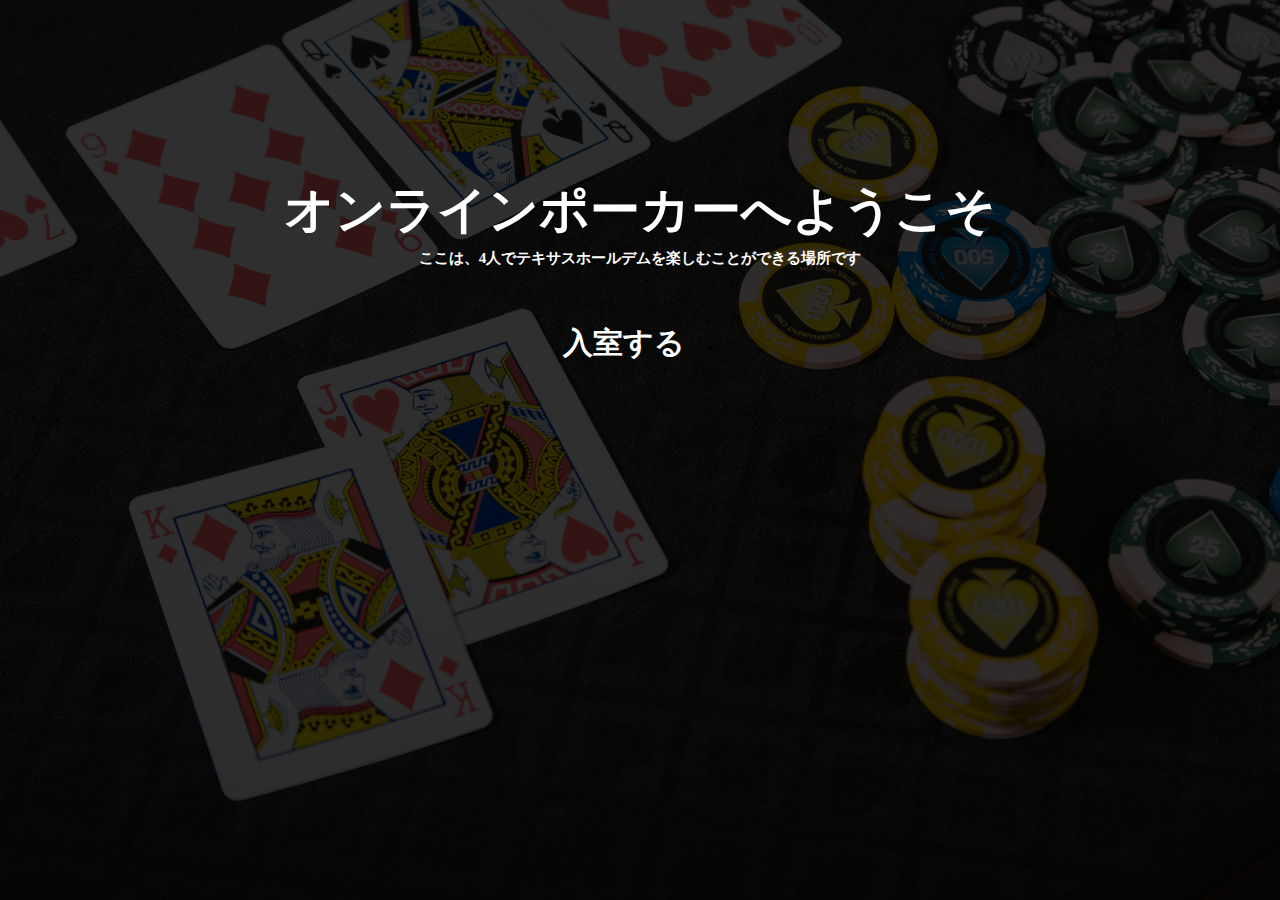
<file: src/main/resources/static/index.html>
<!DOCTYPE html>
<html lang="ja">

<head>
  <meta charset="utf-8">
  <title>Cardgame</title>
  <link rel="stylesheet" href="css/stylesheet.css">
</head>

<body>
  <main>
    <div class="main">
      <div class="main-bg">
        <div class="wrapper">
          <div class="main-area">
            <div class="porker-intro-area">
              <h1>オンラインポーカーへようこそ</h1>
              <h3>ここは、4人でテキサスホールデムを楽しむことができる場所です</h3>
              <div class="main-button">
                <div class="button-tule">
                  <a class="main-rule-link" href="Room/rule">入室する</a>
                  <img class="arrow-img" src="img/arrow.png">
                </div>
              </div>
            </div>
          </div>
        </div>
      </div>
    </div>
  </main>
</body>

</html>
</file>
<file: src/main/resources/static/css/stylesheet.css>
/* リセットcss */
html,
body,
h1,
h2,
h3,
h4,
h5,
a,
p,
img {
  margin: 0;
  padding: 0;
}

/* 共通部分 */

a {
  text-decoration: none;
}

html,
body {
  font-family: "游明朝", YuMincho, "Hiragino Mincho ProN W3", "ヒラギノ明朝 ProN W3", "Hiragino Mincho ProN", "HG明朝E", "ＭＳ Ｐ明朝", "ＭＳ 明朝", serif;
}

.wrapper {
  margin: 0 50px;
}

li {
  list-style: none;
}

.footer {
  padding: 30px 0;
  text-align: center;
}

.porker-bg {
  background-image: url(../img/porker-bg.jpg);
  background-repeat: no-repeat;
  background-size: cover;
}

/* トップページ(index.html) */

.main {
  background-image: url(../img/main-back.jpeg);
  background-repeat: no-repeat;
  background-size: cover;
  color: white;
  min-height: 100vh;
}

.main-bg {
  background: rgba(0, 0, 0, 0.8);
  min-height: 100vh;
}

.main-area {
  display: flex;
  justify-content: center;
  align-items: center;
  width: 100%;
  text-align: center;
  padding-top: 15%;
}


.porker-intro-area h1 {
  font-size: 50px;
}

.porker-intro-area h3 {
  font-size: 15px;
  margin-top: 5px;
}

.main-button {
  display: inline-block;
  margin-top: 50px;
  color: black;
  height: 50px;
  line-height: 50px;
  transition: 0.5s;
}

.button-tule {
  display: flex;
  padding: 0 20px;
}


.main-button:hover .main-rule-link {
  transition: 0.5s;
  color: black;
}

.main-button:hover .button-tule {
  transition: 0.5s;
  background-color: white;
}

.main-button:hover .arrow-img {
  transition: 0.5s;
  opacity: 1;
}

.main-rule-link {
  display: inline-block;
  color: white;
  font-weight: bold;
  font-size: 30px;
  margin: 0 auto;
}

.arrow-img {
  display: inline-block;
  position: relative;
  top: 25px;
  height: 10px;
}


/* ルールページ(rule.html) */
.rule-page {
  background-color: black;
  color: white;
  height: 100%;
  width: 100%;
}

.button-area {
  width: 100%;
  margin: 0 auto;
  padding: 40px 0 40px;
  text-align: center;
  border-bottom: 2px solid grey;
}

.wait-place {
  display: inline-block;
  color: black;
  height: 50px;
  line-height: 50px;
  width: 280px;
  padding: 0 20px;
  margin: 0 20px;
  margin-top: 20px;
  background-color: white;
}


.wait-place-link {
  color: black;
  text-align: center;
}

.quickly-title {
  text-align: center;
  font-size: 40px;
  color: white;
  font-weight: bold;
}


.howplay-title-area {
  background-image: url(../img/rule-page-howplay-bg.jpg);
  background-position: 0;
  background-repeat: no-repeat;
  background-size: cover;
  height: 200px;
}

.howplay-title-bg {
  background: rgba(183, 183, 183, 0.7);
  height: 100%;
}

.howplay-title {
  font-size: 60px;
  font-weight: bold;
  line-height: 200px;
  text-align: center;
  color: black;
}

.porker-intro-text {
  padding: 80px 0;
}

.intro-top-title {
  font-size: 40px;
  border-bottom: 1px solid gray;
}

.intro-text {
  margin-top: 25px;
  font-size: 20px;
}

.game-intro-flow {
  display: flex;
  margin-bottom: 80px;
  font-size: 20px;
}

.game-intro-flow span {
  font-size: 40px;
  padding-right: 20px;
}

.game-intro-flow p {
  position: relative;
  top: 15px;
}

.porker-notes {
  padding-top: 0;
  border-bottom: 1px solid gray;
}

/* room.html */

.room-page {
  background-color: black;
  color: white;
  height: 100vh;
  text-align: center;
  pointer-events: none;
  transition: 1s;
}

.room-page:hover {
  background-image: url(../img/porker-bg.jpg);
  background-size: cover;
  background-repeat: no-repeat;

}

.wait-title {
  color: white;
}

.circle-wait {
  background-color: black;
  text-align: center;
  border-radius: 50%;
  height: 500px;
  width: 500px;
  margin: 0 10px;
}

.wait-circle-bg {
  position: relative;
  background-color: white;
  text-align: center;
  border-radius: 50%;
  height: 200px;
  width: 200px;
  margin: 0 auto;
}

.wait-up {
  color: black;
  position: relative;
  font-size: 70px;
  font-weight: bold;
  top: 40px;
}

.wait-down {
  font-size: 20px;
  color: black;
  font-weight: bold;
  position: relative;
  top: 30px;
}

.ja {
  padding-top: 20px;
  font-size: 80px;
}

.en {
  font-size: 60px;
  padding-bottom: 10px;
}


.wait-button {
  z-index: 1;
  position: absolute;
  display: inline-block;
  color: black;
  height: 200px;
  width: 200px;
  line-height: 200px;
  left: 0;
  top: 0;
  background-color: white;
  text-align: center;
  border-radius: 50%;
  margin: 0 auto;
  font-size: 30px;
  font-weight: bold;
  pointer-events: auto;
}

.wait-button:hover {
  background-color: black;
  color: white;
}

.wait-button:empty {
  visibility: hidden;
}

/* round*.html */

.round1-page {
  min-height: 100vh;
}

.contents {
  display: flex;
  justify-content: end;
  padding-top: 15px;
}

.circle-bg {
  text-align: center;
  border-radius: 50%;
  background-color: black;
  height: 100px;
  width: 100px;
  margin: 0 10px;
}



.up:empty {
  height: 47px;
}

.player-count-show .up {
  position: relative;
  font-size: 30px;
  color: white;
  font-weight: bold;
  top: 10px;
}


.player-count-show .down {
  font-size: 20px;
  color: white;
  font-weight: bold;
}

.round-time .up {
  position: relative;
  font-size: 20px;
  color: white;
  font-weight: bold;
  top: 20px;
}

.round-time .down {
  position: relative;
  font-size: 30px;
  color: white;
  font-weight: bold;
  top: 8px;
}

.trump {
  height: 150px;
  margin: 0 10px;
}

.trump-set,
.my-trump-area {
  display: flex;
  justify-content: center;
  align-items: center;
}

.trump-set {
  margin: 0 200px;
}

.random-trump-wrapper {
  padding-top: 10px;
}

.my-trump-wrapper {
  padding-top: 50px;
}

.rand-trump:empty {
  border: 2px solid white;
  height: 150px;
  width: 110px;
  margin: 0 10px;
}



.trump-text p {
  font-size: 20px;
  color: white;
  font-weight: bold;
  text-align: center;
  margin-top: 10px;
}

#fold:empty,
#check:empty {
  visibility: hidden;
}

.fold-button {
  background-color: blue;
  box-shadow: 0 5px 0 rgb(2, 2, 205);
}

.fold-button:hover {
  box-shadow: 0 0 0 rgb(2, 2, 205);
}

.check-button {
  background-color: orange;
  box-shadow: 0 5px 0 #c37800;
}

.check-button:hover {
  box-shadow: 0 0 0 #b46f00;
}

.circle-btn {
  display: inline-block;
  border-radius: 50%;
  text-decoration: none;
  text-align: center;
  transition: .4s;
}

.circle-btn:hover {
  transform: translateY(4px);
}

.fold-button,
.check-button,
.result-button-right,
.result-link-button {
  color: white;
  font-weight: bold;
  line-height: 100px;
}

.result-button-left,
.result-button-right {
  background-color: red;
  box-shadow: 0 5px 0 rgb(179, 1, 1);
}

.result-button-right:hover {
  box-shadow: 0 0 0 rgb(179, 1, 1);
}

.result-button-left,
.result-button-left:empty {
  visibility: hidden;
}

.result-button-right:empty {
  visibility: hidden;
}

/* result.html */
.result-page {
  min-height: 100vh;
}

.final-ranking-list {
  text-align: center;
  padding: 30px 0 0;
}


.ranking {
  font-size: 30px;
  color: white;
  font-weight: bold;
  margin: 0 10px;
}

.user-name {
  font-size: 20px;
  color: white;
  font-weight: bold;
  margin: 0 10px;
}

.final-trump-list {
  display: flex;
}

.final-trump {
  height: 80px;
  margin: 0 5px;
}

.role-name {
  font-size: 20px;
  color: white;
  font-weight: bold;
  margin: 0 10px;
}

.final-player-table {
  font-size: 30px;
  color: white;
  font-weight: bold;
  margin: 0 10px;
  margin: 0 auto;
}

.rank-title {
  padding: 0 50px;
}

.guest-title {
  padding: 0 50px;
}

.myTrump-title {
  padding: 0 50px;
}

.Role-title {
  padding: 0 50px;
}

.final-player-table tr td {
  padding: 10px 20px;
}

.result-button-area {
  display: flex;
  justify-content: end;
}

.result-link-button {
  background-color: rgb(49, 49, 49);
  box-shadow: 0 5px 0 black;
}

.result-link-button:hover {
  box-shadow: 0 0 0 black;
}

.result-link-button:empty {
  visibility: hidden;
}

/* postrecordページ */
.postrecord-page {
  min-height: 100vh;

}

.table-area {
  padding-top: 80px;
}

.record-table {
  color: white;
  font-weight: bold;
  margin: 0 auto;
  border-collapse: collapse;
  border: 1px solid black;

}

.record-table th {
  border: 1px solid black;
}

.record-table td {
  border: 1px solid black;
  padding: 0 10px;
}

.record-button {
  display: flex;
  justify-content: end;
  margin-right: 40px;
}

/* gamewait.html */
.gamewait-page {
  min-height: 100vh;
  text-align: center;
}

#result_button {
  display: inline-block;
  width: 300px;
}

.gamewait-circle-bg {
  width: 200px;
  height: 200px;
  font-size: 30px;
  margin: 30px auto 0;
}

.gamewait-page h1 {
  padding-top: 20px;
  color: white;
  font-size: 50px;
  font-weight: bold;
}

.result-button-gamewait {
  margin-top: 30px;
  border-radius: 50px;
}

.gamewait-up {
  position: relative;
  font-size: 40px;
  color: white;
  font-weight: bold;
  top: 40px;
}

.gamewait-down {
  position: relative;
  top: 30px;
  font-size: 30px;
  color: white;
  font-weight: bold;
}
</file>
